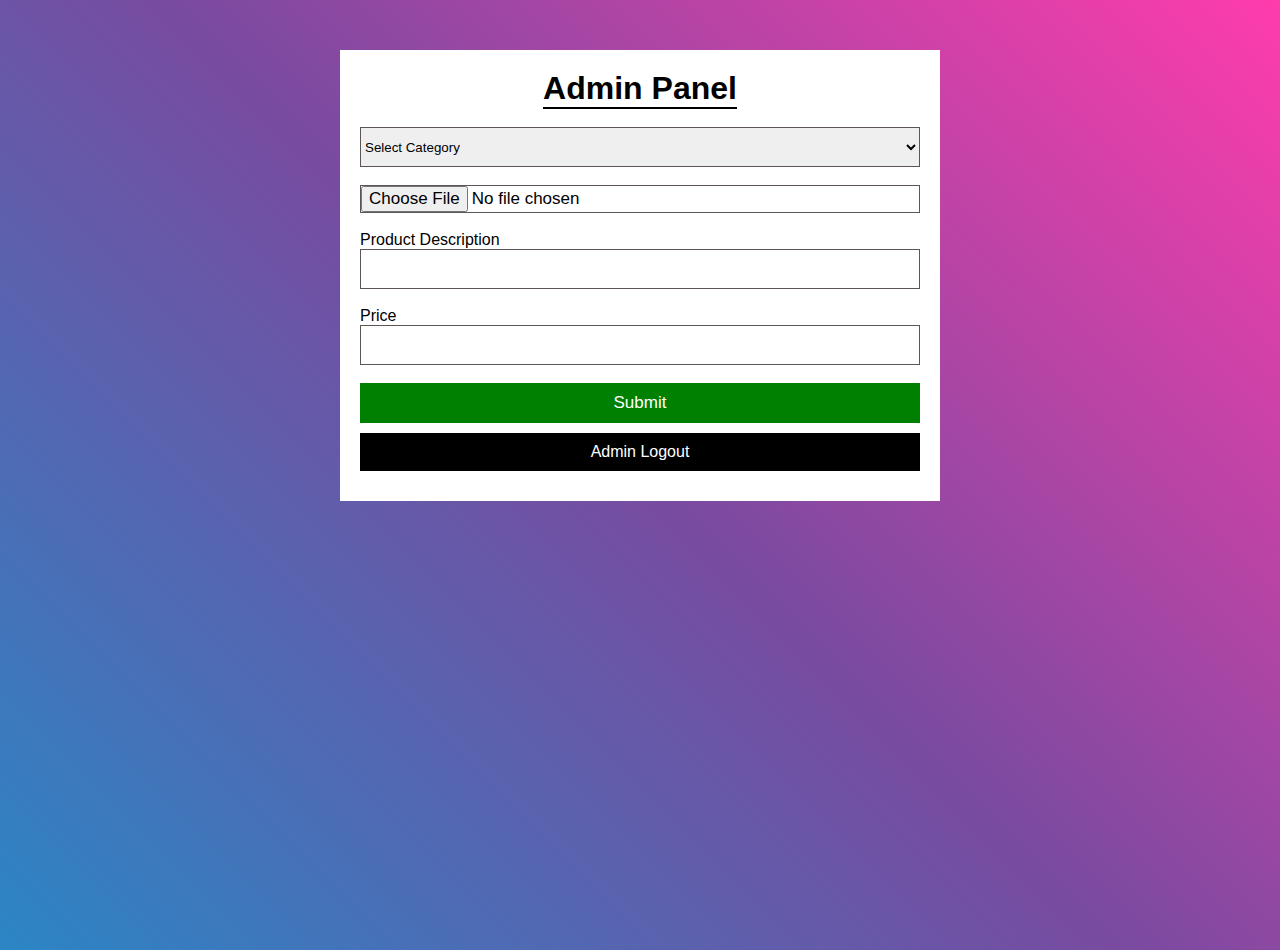
<file: templates/admin.html>
<!DOCTYPE html>
<html lang="en">

<head>
    <meta charset="UTF-8">
    <meta http-equiv="X-UA-Compatible" content="IE=edge">
    <meta name="viewport" content="width=device-width, initial-scale=1.0">
    <title>Admin Panel</title>
    <link rel="stylesheet" href="../static/css/style.css">
</head>

<body>
    <div class="admin-container">
        <form action="/upload" method="post" enctype="multipart/form-data">
            <h1>Admin Panel</h1><br>
            <select name="category" id="">
                <option disabled selected>Select Category</option>
                <option value="new">New Arrivals</option>
                <option value="men">Men's Collection</option>
                <option value="women">Women's Collection</option>
                <option value="kids">Kids</option>
            </select><br>
            <input type="file" name="filename" id=""><br>
            <label for="description">Product Description</label>
            <input type="text" name="description" id=""><br>
            <label for="price">Price</label>
            <input type="text" name="price" id=""><br>
            <input type="submit" value="Submit">
            <a href="/admin_logout">Admin Logout</a>
        </form>
    </div>

</body>

</html>
</file>
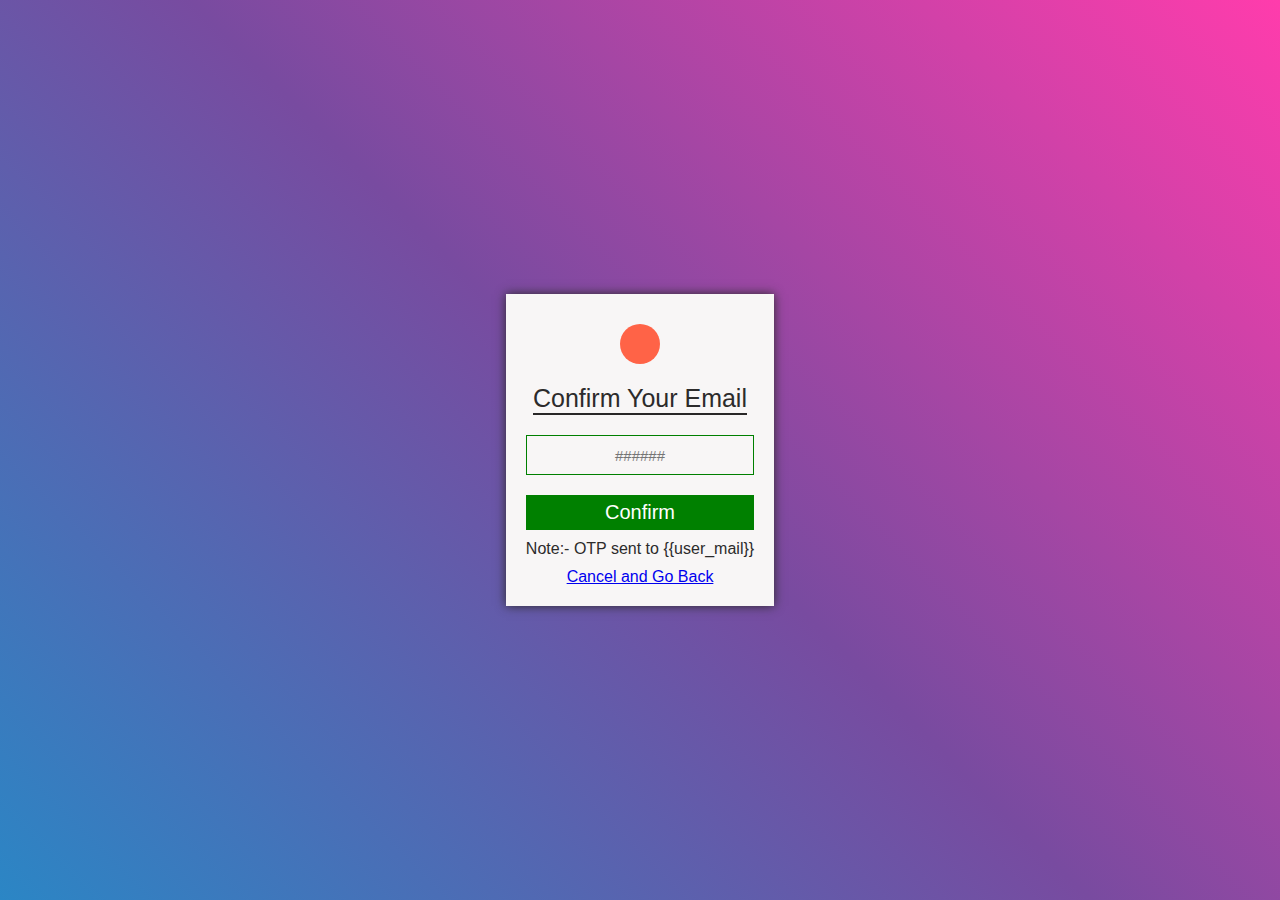
<file: templates/verifyotp.html>
<!DOCTYPE html>
<html lang="en">
<head>
    <meta charset="UTF-8">
    <meta http-equiv="X-UA-Compatible" content="IE=edge">
    <meta name="viewport" content="width=device-width, initial-scale=1.0">
    <title>Verify Email</title>
    <link rel="stylesheet" href="../static/css/style.css">
    <link rel="stylesheet" href="https://cdnjs.cloudflare.com/ajax/libs/font-awesome/5.15.2/css/all.min.css" integrity="sha512-HK5fgLBL+xu6dm/Ii3z4xhlSUyZgTT9tuc/hSrtw6uzJOvgRr2a9jyxxT1ely+B+xFAmJKVSTbpM/CuL7qxO8w==" crossorigin="anonymous" />
</head>
<body>
    <div class="otp-box">
        <form action="/confirm_otp" method="post">
            <span><i class="fas fa-user-check"></i></span>
            <label for="otp">Confirm Your Email</label>
            <input type="text" name="otp" id="" autofocus maxlength="6" placeholder="######">
            <button type="submit">Confirm</button>
            <p>Note:- OTP sent to {{user_mail}}</p>
            <a href="/cancel_and_delete">Cancel and Go Back</a>
        </form>
    </div>
</body>
</html>
</file>
<file: static/css/style.css>
@import url('https://fonts.googleapis.com/css2?family=Cookie&display=swap');
@import url('https://fonts.googleapis.com/css2?family=Quicksand:wght@300&display=swap');

* {
     margin: 0;
     padding: 0;
     box-sizing: border-box;
     transition: 0.5s ease-in-out;
     font-family: sans-serif;
}

html {
     scroll-behavior: smooth;
}
body{
     min-height: 100vh;
     background-color: #FF3CAC;
     background-image: linear-gradient(225deg, #FF3CAC 0%, #784BA0 50%, #2B86C5 100%);
}

/* index-page styling */


.box-main{
     display: flex;
     flex-direction: column;
}

.inner-box-one{
     display: flex;
     justify-content: space-around;
     width: 100%;
     padding-top:20px;
     padding-bottom: 20px;
     align-items: center;
}
.inner-box-one .heading{
     font-family: 'Cookie', cursive;
     font-size: 50px;
     color: white;
}
.inner-box-one ul{
     display: flex;
     list-style-type: none;
     
}
.inner-box-one ul a{
     text-decoration: none;
}
.inner-box-one ul li{
     padding: 0px 5px;
     font-size: 18px;
     font-family: sans-serif;
     color: white;
     cursor: pointer;
}
.inner-box-one .hamburger{
     display: none;
}
.inner-box-one .hamburger i{
     font-size:35px;
     color: white;
     cursor: pointer;
}
.nav-mobile{
     position: absolute;
     top: 0;
     right: 0;
     width: 250px;
     z-index: 1000;
     height: 250px;
     background: white;
     display: flex;
     flex-direction: column;
     justify-content: center;
     align-items: center;
     line-height: 40px;
     box-shadow: 0px 0px 10px;
}
#mobile-nav{
     display: none;
}
.nav-mobile i{
     position:absolute;
     top: 20px;
     right:20px;
     font-size: 30px;
     cursor: pointer;
     color: rgb(13, 14, 17);
}
.nav-mobile i:active{
     color: brown;
}
.nav-mobile a li{
     color: black;
}
.inner-box-two{
     display: flex;
     justify-content:canter;
     align-items: center;
     padding: 20px;
     width: 80%;
     box-shadow: 0px 0px 20px;
     margin: 0px auto;
     border-radius: 10px;
}
.inner-box-two .inner-box-left{
     width: 50%;
     display: flex;
     justify-content:center;
     align-items:center;
}
.inner-box-left form{
     display: flex;
     flex-direction: column;
     justify-content:center;
     background: rgb(245, 244, 242);
     padding: 20px;
     box-shadow: 0px 0px 20px;
}
.inner-box-left form input{
     height:30px;
     width:250px;
     outline: none;
}
.inner-box-left form button{
     width:80px;
     outline:none;
     padding:8px 0px;
     font-size: 18px;
     margin:0px auto;
     cursor: pointer;
     border: 1px solid green;
     color: green;
     background: transparent;
}
.inner-box-left form button:active{
     color: white;
     background: green;
     
}
.inner-box-left form span{
     display:block;
     margin: 0px auto;
     text-decoration: underline;
     color:rgb(62, 59, 211);
     cursor: pointer;
}
.inner-box-two .inner-box-right{
     display: flex;
     flex-direction: column;
     justify-content:center;
     align-items:center;
     width: 50%;
}
.inner-box-right img{
     width: 400px;
     height: 400px;
}
#signup-box{
     display: none;
}
.inner-box-three{
     margin: 0px auto;
     padding: 50px 5px;
     display: flex;
     flex-direction: column;
     justify-content:center;
     align-items:center;
}
.inner-box-three h1{
     color:rgb(212, 221, 198);
     font-family: 'Quicksand', sans-serif;
     font-size: 40px;
     text-align:center;
     border-bottom:1px solid white;

}
.inner-box-three p{
     text-align: center;
     padding-top:10px;
     color:rgb(184, 171, 178);
     font-size:20px;
     width: 60%;
     text-align:center;
}
.inner-box-four{
     margin: 0px auto;
     display: flex;
     width: 80%;
     flex-direction: column;
     justify-content:center;
     align-items:center;
     box-shadow: 0px 0px 20px black;
     border-radius: 10px;
     padding: 20px 0px;
}
.inner-box-four h1{
     color:white;
     border-bottom: 2px solid white;
}
.inner-box-four .box-four-inner1{
     display: grid;
     grid-template-columns: 1fr 1fr;
     grid-gap: 10px;
     place-items: center;
     perspective:500px;
     
}
.box-four-inner1 .image-cube{
     background: rgb(233, 232, 238);

     transform: rotateY(50deg) ;
}
.box-four-inner1 img{
     width: 100%;
     
}

.box-four-inner1 p{
     text-align: justify;
     padding:20px 20px;
     background: rgb(247, 245, 241);
}
.inner-box-five{
     margin: 0px auto;
     width: 80%;
     color: white;
     padding: 20px 0px;
     display: flex;
     flex-direction: column;
     justify-content:center;
     align-items:center;
}
.inner-box-five h1{
     text-align: center;
     color:white;
     font-size: 40px;
     border-bottom:2px solid white;
}
.inner-box-five .box-five-inner{
     display: grid;
     grid-template-columns: 1fr 1fr;
     grid-gap: 10px;
     place-items: center;
     width: 100%;
     padding: 20px 20px;
     box-shadow: 0px 0px 20px black;
     border-radius: 10px;
}
.box-five-inner .social-media-box{
     display: grid;
     grid-template-columns:1fr 1fr;
     grid-gap: 30px;
}
.social-media-box i{
     font-size: 70px;
     cursor: pointer;
}
.box-five-inner .message-box{
     color: black;
}
.box-five-inner .message-box form{
     display: flex;
     flex-direction: column;

}
.message-box form span{
     font-size: 30px;
     text-decoration: underline;
     background: none;
}
.message-box form input{
     height: 35px;
     
}
.message-box form input,textarea{
     width: 270px;
     outline: none;
}
.message-box form textarea{
     height: 70px;
}
.message-box form button{
     width:100px;
     margin:0px auto;
     padding:8px 0px;
     font-size: 18px;
     outline: none;
     cursor: pointer;
     border-radius: 10px;
     background: transparent;
     border: none;
     border: 1px solid rgb(7, 7, 7);
     color: rgb(8, 8, 8);
}
@media(max-width:800px){
     .inner-box-two{
          width:95%;
     }
     .inner-box-four{
          width: 95%;
     }
     .inner-box-four .box-four-inner1{
          grid-template-columns: 1fr;
     }
     .box-four-inner1 .image-cube{
          display:flex;
          justify-content: center;
          align-items: center;
          background: transparent;
          transform: rotateY(0deg) rotateX(20deg);
     }
     .box-four-inner1 .image-cube img{
          background: white;
          width: 80%;
     }
     .inner-box-five{
          width: 95%;
     }
}
@media(max-width:700px){
     .inner-box-one{
          padding-left: 10px;
          padding-right: 10px;
          justify-content: space-between;
     }
     .inner-box-one ul{
          display: none;
     }
     .inner-box-one .hamburger{
          display:block;
     }
}
@media(max-width:685px){
     .inner-box-two{
          flex-direction: column;
     }
}
@media(max-width:600px){
     .inner-box-five .box-five-inner{
          background: linear-gradient(90deg, rgb(250, 250, 253) 60%,rgb(7, 7, 7) 40%);
     }
     .box-five-inner .message-box{
          grid-column: 1/2;
          grid-row: 1/2;
     }
     .box-five-inner .social-media-box{
          grid-template-columns:1fr;
          grid-column: 2/-1;
     }
     
     .social-media-box i{
          font-size: 40px;
     }
}
@media(max-width:500px){
     .inner-box-five .box-five-inner{
          grid-template-columns: 1fr;
          background: linear-gradient(180deg, rgb(250, 250, 253) 85%,rgb(7, 7, 7) 15%);
          grid-row-gap: 40px;
     }
     .box-five-inner .message-box{
          grid-column: 1/2;
          grid-row: 1/2;
     }
     .box-five-inner .social-media-box{
          grid-template-columns:1fr 1fr 1fr 1fr;
          grid-column: 1/2;
          grid-row:2/3;
     }
     .social-media-box i{
          font-size: 30px;
     }
     .inner-box-three h1{
          border-bottom:none;
     }
}
@media(max-width:400px){
     .inner-box-right img{
          width: 300px;
          height: 300px;
     }
}

/* end of index page styling */

/* product page styling */
.navbar{
     background-image: linear-gradient(to top, #30cfd0 0%, #330867 100%);
}
.navbar-header{
     color: white;
     text-decoration: none;
     font-family: 'Cookie', cursive;
     font-size: 50px;
     
}
.navbar-header:hover{
     text-decoration: none;
     color: white;
}
.collapse ul li a{
     font-family: Arial, Helvetica, sans-serif;
     text-decoration: none;
}

.navbar-nav li:hover{
     background:rgba(250, 249, 249, 0.288);
     color: rgb(2, 2, 2);
     padding:0px 10px;
}
.carousel{
     width: 100%;
     margin:0px auto 0px auto;
     height: 500px;
     position: relative;
     /* box-shadow: 0px 0px 5px rgb(29, 27, 27); */
}

.carousel-item{
     position: relative;
     
}

@media(max-width:991px){
     .navbar-nav{
          display: flex;
          flex-direction: column;
          justify-content: center;
          align-items: center;
     }
     .navbar-nav li:hover{
          background:none;
     }
     .navbar-nav li{
          border-radius:20px;
          width: 100%;
          margin: 0px auto;
          display: block;
          text-align: center;
          padding:10px;
          background:rgba(3, 3, 3, 0.377);
          border: 1px solid rgb(226, 226, 235);
     }
}
.carousel-caption{
     position: absolute;
     top: 0;
     left: 0;
     width: 100%;
     height:500px;
     display: flex;
     justify-content: center;
     align-items: center;
     flex-direction:column;
     z-index: 500;
     font-family: sans-serif;
}
.carousel-caption h1,p{
     width: 80%;
}
.carousel-inner::after{
     content: "";
     position: absolute;
     top: 0;
     left: 0;
     width: 100%;
     height: 100%;
     background: rgba(39, 40, 41, 0.452);
}
.carousel-inner img{
     height: 500px;
     width: 100%;
}

/* styling of products */

.products{
     width: 100%;
     display: flex;
     margin: 0px auto;
     padding: 20px 5px;
     flex-direction: column;
     justify-content: center;
     align-items: center;
     /* background: rgb(248, 247, 247); */
     /* background: black; */
     
     background-attachment: fixed;
     background-image: linear-gradient(to top, #30cfd0 0%, #330867 100%);
}
.products .new-arrivals{
     width: 100%;
     display: flex;
     flex-direction: column;
     justify-content: center;
     align-items: center;
     margin: 20px 0px;
     color: rgb(252, 249, 249);
}
.products .new-arrivals h1{
     border-bottom: 2px solid rgb(241, 240, 240);
}
.products .new-arrivals .products-list{
     display: grid;
     grid-template-columns: repeat(4,1fr);
     background: rgb(252, 251, 251);
     place-items: center;
     grid-template-rows: 450px;
     grid-auto-rows: 450px;
     grid-column-gap: 10px;
     grid-row-gap: 20px;
}

.products-list .products-card{
     width:280px;
     height:450px;
     display: flex;
     flex-direction: column;
     justify-content:space-between;
     align-items: center;
     position: relative;
     box-shadow: 0px 0px 10px black;
     /* border: 3px solid rgb(248, 248, 252); */
}
.products-list .products-card img{
     width: 280px;
     height: 350px;
     box-shadow:inset 0px 0px 10px rgba(0, 0, 0, 0.349);
}
.products-list .products-card .description{
     color:rgb(68, 65, 65);
     overflow: hidden;
     line-height: 18px;
     text-align: center;
}
.products-list .products-card .card-bottom{
     display: flex;
     width:100%;
     justify-content:space-between;
     align-items: center;
}
.products-list .products-card a,span{
     text-decoration: none;
     padding: 10px;
     cursor: pointer;
     margin: 10px 0px;
}
.products-list .products-card span{
     background: rgba(172, 166, 166, 0.808);
     color:black;
}
.products-list .products-card a{
     background: black;
     color: white;
}
.products-list .products-card a:active{
     background:green;
     color: white;
}
@media(max-width:1240px){
     .products .new-arrivals .products-list{
          grid-template-columns: repeat(3,1fr);
     }
}
@media(max-width:940px){
     .products .new-arrivals .products-list{
          grid-template-columns: repeat(4,1fr);
          grid-template-rows: 350px;
          grid-auto-rows: 350px;
     }
     .products-list .products-card{
          width:200px;
          height:350px;
     }
     .products-list .products-card img{
          width: 200px;
          height: 234px;
     }
}
@media(max-width:820px){
     .products .new-arrivals .products-list{
          grid-template-columns: repeat(3,1fr);
     }
     
}
@media(max-width:620px){
     .products .new-arrivals .products-list{
          grid-template-columns: repeat(2,1fr);
          grid-template-rows: 330px;
          grid-auto-rows: 330px;
     }
     .products-list .products-card{
          width: 100%;
          height:330px;
     }
     .products-list .products-card img{
          width: 100%;
          height: 200px;
     }
     .products-list .products-card .card-bottom{
          display: flex;
          justify-content:center;
          align-items: center;
          flex-direction: column;
     }
     .products-list .products-card a,span{
          padding: 5px;
          cursor: pointer;
          text-align: center;
          margin: 0px 0px;
          width: 100%;
     }
     .products-list .products-card img{
          border-left: none;
          border-right: none;
     }
     
}

@media(max-width:1052px){
     .carousel{
          height:700px;
     }
     .carousel-caption{
          height: 700px;
     }
     .carousel-caption h1,p{
          text-align: center;
     }
     .carousel-inner img{
          height:700px;
     }
}

 /* end of products styling */
/* end of product page styling */

/* admin page styling  */
.admin-container{
     width: 600px;
     background: white;
     margin: 50px auto;
}
.admin-container form{
     padding: 20px;
     display: flex;
     flex-direction: column;
}
.admin-container form h1{
     margin:0px auto;
     border-bottom: 2px solid black;
}
.admin-container form input{
     font-size: 17px;
}

.admin-container form select,input{
     height: 40px;
     outline:none;
     border:1px solid rgb(94, 86, 86);
}
.admin-container form input[type=file]{
     height:100%;
     
}
.admin-container form input[type=submit]{
     background: green;
     border: none;
     color: white;
     cursor: pointer;
}
.admin-container form input[type=submit]:hover{
     border: 1px solid green;
     background: white;
     color: green;
}
.admin-container form a{
     text-decoration:none;
     background: black;
     color: white;
     padding: 10px;
     text-align: center;
     margin: 10px 0px;
}
.admin-container form a:hover{
     background: transparent;
     color: black;
     border: 1px solid black;
}
@media(max-width:650px){
     .admin-container{
          width: 90%;
     } 
}
/* end of admin page styling */

/* admin panel form */
.admin-panel-form{
     position:absolute;
     top: 50%;
     left: 50%;
     background:rgb(196, 190, 190);
     width: 300px;
     height: 300px;
     z-index: 1000;
     transform: translate(-50%,-50%);
     box-sizing: border-box;
     box-shadow: 0px 0px 15px;
     display: none;
}
.admin-panel-form form{
     display: flex;
     flex-direction: column;
     width: 100%;
     height:100%;
     position: relative;
     justify-content: center;
     align-items: center;
}
.admin-panel-form form label{
     padding: 10px 0px;
}
.admin-panel-form form input{
     width:80%;
     outline: none;
     text-align: center;
     margin: 10px 0px;
     border: none;
     color: green;
     border-bottom: 1px solid rgb(9, 248, 9);
}
.admin-panel-form form button{
     padding: 10px;
     font-size: 15px;
     cursor: pointer;
     outline: none;
     border: none;
     color: green;
     border-radius:10px;
     border: 1px solid green;
}
.admin-panel-form form i{
     padding: 20px;
     border-radius: 50%;
     background: rgb(5, 0, 0);
     text-align: center;
     color:rgb(226, 11, 11);
     font-size: 20px;
}
.admin-panel-form form #closeAdmin{
     position: absolute;
     top: 20px;
     right: 20px;
     color: red;
     font-size: 20px;
     background:none;
     padding: 0px;
     cursor: pointer;
}

/* end of admin panel form  */

/* otp verification */
.otp-box{
     width:100%;
     height: 100vh;
     display: grid;
     place-items: center;
}
.otp-box form{
     display: flex;
     flex-direction: column;
     /* justify-content:space-between; */
     align-items: center;
     background: rgb(248, 246, 246);
     padding: 20px;
     color: rgb(44, 43, 43);
     font-family: sans-serif;
     box-shadow: 0px 0px 10px;
}
.otp-box form span{
     background: tomato;
     padding: 20px;
     border-radius:50%;
     color: white;
     width: auto;
}
.otp-box form label{
     font-family: sans-serif;
     font-size: 25px;
     padding-top: 10px;
     border-bottom: 2px solid rgb(41, 39, 39);
}
.otp-box form input{
     width: 100%;
     outline: none;
     margin: 20px 0px;
     text-align: center;
     border: none;
     font-size: 15px;
     background: transparent;
     border:1px solid #008000;
     color: green;
}
.otp-box form button{
     width: 100%;
     outline:none;
     cursor: pointer;
     padding: 5px;
     font-size: 20px;
     border: 1px solid green;
     background: green;
     color: white;
}
.otp-box form button:hover{
     background:transparent;
     color:green;
}
.otp-box form p{
     width: 100%;
     padding: 10px 0px;
}
/* end of otp verification */

/* styling of cart  */

.cart-first .inner-box-one a{
     text-decoration: none;
     color: white;
     border: 1px solid white;
     border-radius:5px;
     padding: 10px;
}
.cart-third .btn-danger{
     margin: 20px 0px 80px 0px;
}

/* end of cart styling */

/* user profile */
#userProfile{
     display: none;
}
.user-profile{
     width: 300px;
     position: absolute;
     top: 0;
     left: 50%;
     transform: translate(-50%,0%);
     z-index: 2000;
     background: white;
     padding: 10px;
     box-shadow: 0px 0px 10px black;
}
.user-profile .profile-image{
     display: grid;
     place-items: center;
     padding: 10px 0px;
}
.user-profile img {
     width:100px;
     height:100px;
     border-radius:50%;
}
.user-profile form{
     margin: 0px auto;
     
}

.user-profile form input{
     width: 100%;
     border-radius:5px;
     outline: none;
     border: 1px solid rgb(75, 73, 73);
     padding: 0px 5px;
}
.user-profile form button{
     width: 100%;
}
/* end of user profile styling */
</file>
